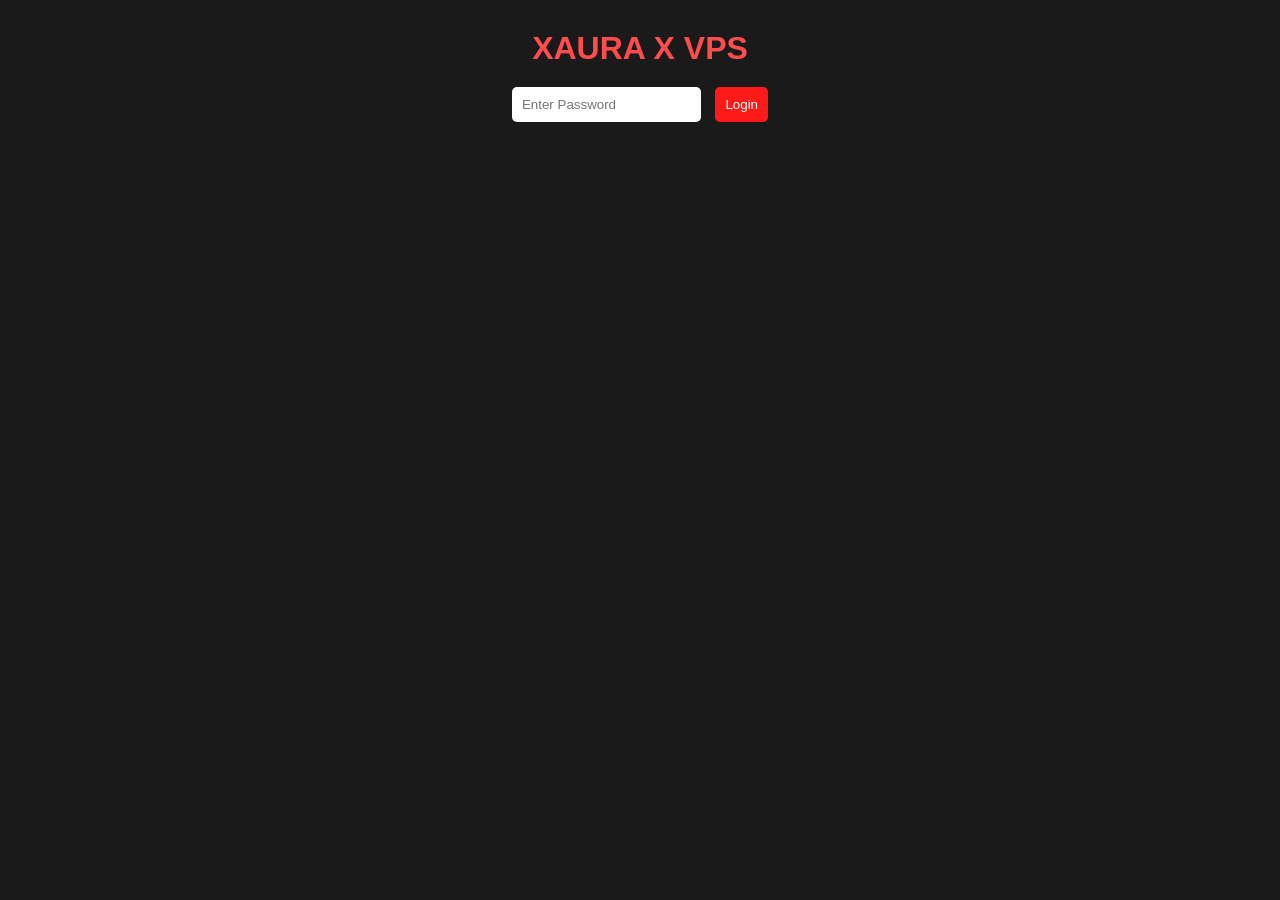
<file: templates/index.html>
<!DOCTYPE html>
<html lang="en">
<head>
  <meta charset="UTF-8">
  <title>XAURA X VPS Login</title>
  <link rel="stylesheet" href="/static/style.css">
</head>
<body>
  <div class="container">
    <h1>XAURA X VPS</h1>
    <form method="POST" action="/">
      <input type="password" name="password" placeholder="Enter Password" required>
      <button type="submit">Login</button>
    </form>
  </div>
</body>
</html>
</file>
<file: static/style.css>
body {
  background-color: #1a1a1a;
  color: #ff4d4d;
  font-family: Arial, sans-serif;
  text-align: center;
}
.container {
  margin-top: 30px;
}
input, select, button {
  padding: 10px;
  margin: 5px;
  border-radius: 5px;
  border: none;
}
button {
  background-color: #ff1a1a;
  color: white;
  cursor: pointer;
}
button:hover {
  opacity: 0.8;
}
a {
  color: #ff8080;
  text-decoration: none;
  margin: 10px;
}
a:hover {
  text-decoration: underline;
}
h1, h2 {
  margin: 15px 0;
}
</file>
